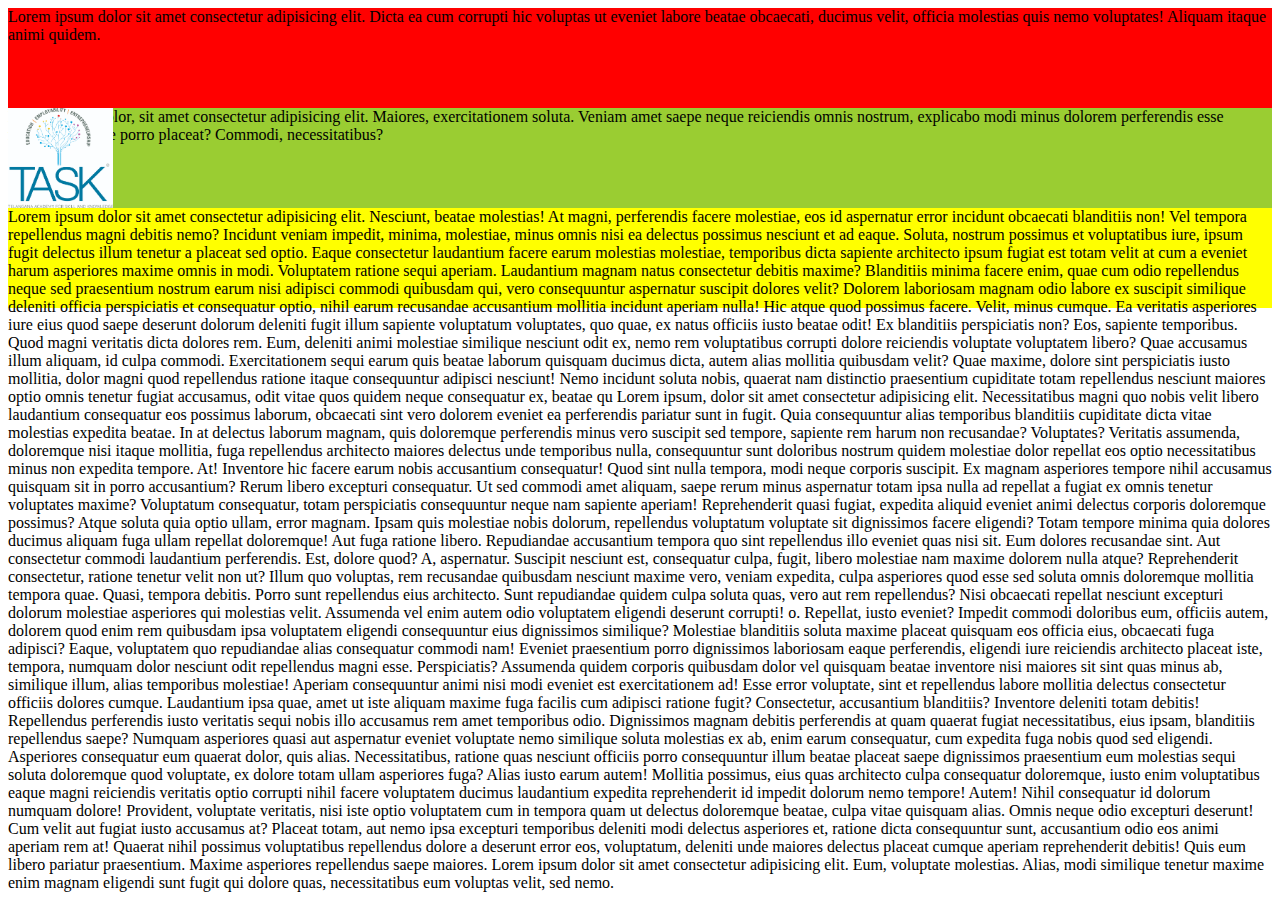
<file: index.html>
<!DOCTYPE html>
<html lang="en">
<head>
    <meta charset="UTF-8">
    <meta http-equiv="X-UA-Compatible" content="IE=edge">
    <meta name="viewport" content="width=device-width, initial-scale=1.0">
    <title>position</title>
    <link rel="stylesheet" href="style.css">
</head>
<body>
    

    <div id="box1"> Lorem ipsum dolor sit amet consectetur adipisicing elit. Dicta ea cum corrupti hic voluptas ut eveniet labore beatae obcaecati, ducimus velit, officia molestias quis nemo voluptates! Aliquam itaque animi quidem.</div>
    <div id="pic"><img src="tlogo.jpg" alt="" height="100px"></div>
    <div id="box2"> Lorem ipsum dolor, sit amet consectetur adipisicing elit. Maiores, exercitationem soluta. Veniam amet saepe neque reiciendis omnis nostrum, explicabo modi minus dolorem perferendis esse ratione voluptate porro placeat? Commodi, necessitatibus?</div>
    <div id="box3"> Lorem ipsum dolor sit amet consectetur adipisicing elit. Nesciunt, beatae molestias! At magni, perferendis facere molestiae, eos id aspernatur error incidunt obcaecati blanditiis non! Vel tempora repellendus magni debitis nemo?
    Incidunt veniam impedit, minima, molestiae, minus omnis nisi ea delectus possimus nesciunt et ad eaque. Soluta, nostrum possimus et voluptatibus iure, ipsum fugit delectus illum tenetur a placeat sed optio.
    Eaque consectetur laudantium facere earum molestias molestiae, temporibus dicta sapiente architecto ipsum fugiat est totam velit at cum a eveniet harum asperiores maxime omnis in modi. Voluptatem ratione sequi aperiam.
    Laudantium magnam natus consectetur debitis maxime? Blanditiis minima facere enim, quae cum odio repellendus neque sed praesentium nostrum earum nisi adipisci commodi quibusdam qui, vero consequuntur aspernatur suscipit dolores velit?
    Dolorem laboriosam magnam odio labore ex suscipit similique deleniti officia perspiciatis et consequatur optio, nihil earum recusandae accusantium mollitia incidunt aperiam nulla! Hic atque quod possimus facere. Velit, minus cumque.
    Ea veritatis asperiores iure eius quod saepe deserunt dolorum deleniti fugit illum sapiente voluptatum voluptates, quo quae, ex natus officiis iusto beatae odit! Ex blanditiis perspiciatis non? Eos, sapiente temporibus.
    Quod magni veritatis dicta dolores rem. Eum, deleniti animi molestiae similique nesciunt odit ex, nemo rem voluptatibus corrupti dolore reiciendis voluptate voluptatem libero? Quae accusamus illum aliquam, id culpa commodi.
    Exercitationem sequi earum quis beatae laborum quisquam ducimus dicta, autem alias mollitia quibusdam velit? Quae maxime, dolore sint perspiciatis iusto mollitia, dolor magni quod repellendus ratione itaque consequuntur adipisci nesciunt!
    Nemo incidunt soluta nobis, quaerat nam distinctio praesentium cupiditate totam repellendus nesciunt maiores optio omnis tenetur fugiat accusamus, odit vitae quos quidem neque consequatur ex, beatae qu Lorem ipsum, dolor sit amet consectetur adipisicing elit. Necessitatibus magni quo nobis velit libero laudantium consequatur eos possimus laborum, obcaecati sint vero dolorem eveniet ea perferendis pariatur sunt in fugit.
    Quia consequuntur alias temporibus blanditiis cupiditate dicta vitae molestias expedita beatae. In at delectus laborum magnam, quis doloremque perferendis minus vero suscipit sed tempore, sapiente rem harum non recusandae? Voluptates?
    Veritatis assumenda, doloremque nisi itaque mollitia, fuga repellendus architecto maiores delectus unde temporibus nulla, consequuntur sunt doloribus nostrum quidem molestiae dolor repellat eos optio necessitatibus minus non expedita tempore. At!
    Inventore hic facere earum nobis accusantium consequatur! Quod sint nulla tempora, modi neque corporis suscipit. Ex magnam asperiores tempore nihil accusamus quisquam sit in porro accusantium? Rerum libero excepturi consequatur.
    Ut sed commodi amet aliquam, saepe rerum minus aspernatur totam ipsa nulla ad repellat a fugiat ex omnis tenetur voluptates maxime? Voluptatum consequatur, totam perspiciatis consequuntur neque nam sapiente aperiam!
    Reprehenderit quasi fugiat, expedita aliquid eveniet animi delectus corporis doloremque possimus? Atque soluta quia optio ullam, error magnam. Ipsam quis molestiae nobis dolorum, repellendus voluptatum voluptate sit dignissimos facere eligendi?
    Totam tempore minima quia dolores ducimus aliquam fuga ullam repellat doloremque! Aut fuga ratione libero. Repudiandae accusantium tempora quo sint repellendus illo eveniet quas nisi sit. Eum dolores recusandae sint.
    Aut consectetur commodi laudantium perferendis. Est, dolore quod? A, aspernatur. Suscipit nesciunt est, consequatur culpa, fugit, libero molestiae nam maxime dolorem nulla atque? Reprehenderit consectetur, ratione tenetur velit non ut?
    Illum quo voluptas, rem recusandae quibusdam nesciunt maxime vero, veniam expedita, culpa asperiores quod esse sed soluta omnis doloremque mollitia tempora quae. Quasi, tempora debitis. Porro sunt repellendus eius architecto.
    Sunt repudiandae quidem culpa soluta quas, vero aut rem repellendus? Nisi obcaecati repellat nesciunt excepturi dolorum molestiae asperiores qui molestias velit. Assumenda vel enim autem odio voluptatem eligendi deserunt corrupti! o. Repellat, iusto eveniet?
    Impedit commodi doloribus eum, officiis autem, dolorem quod enim rem quibusdam ipsa voluptatem eligendi consequuntur eius dignissimos similique? Molestiae blanditiis soluta maxime placeat quisquam eos officia eius, obcaecati fuga adipisci?
    Eaque, voluptatem quo repudiandae alias consequatur commodi nam! Eveniet praesentium porro dignissimos laboriosam eaque perferendis, eligendi iure reiciendis architecto placeat iste, tempora, numquam dolor nesciunt odit repellendus magni esse. Perspiciatis?
    Assumenda quidem corporis quibusdam dolor vel quisquam beatae inventore nisi maiores sit sint quas minus ab, similique illum, alias temporibus molestiae! Aperiam consequuntur animi nisi modi eveniet est exercitationem ad!
    Esse error voluptate, sint et repellendus labore mollitia delectus consectetur officiis dolores cumque. Laudantium ipsa quae, amet ut iste aliquam maxime fuga facilis cum adipisci ratione fugit? Consectetur, accusantium blanditiis?
    Inventore deleniti totam debitis! Repellendus perferendis iusto veritatis sequi nobis illo accusamus rem amet temporibus odio. Dignissimos magnam debitis perferendis at quam quaerat fugiat necessitatibus, eius ipsam, blanditiis repellendus saepe?
    Numquam asperiores quasi aut aspernatur eveniet voluptate nemo similique soluta molestias ex ab, enim earum consequatur, cum expedita fuga nobis quod sed eligendi. Asperiores consequatur eum quaerat dolor, quis alias.
    Necessitatibus, ratione quas nesciunt officiis porro consequuntur illum beatae placeat saepe dignissimos praesentium eum molestias sequi soluta doloremque quod voluptate, ex dolore totam ullam asperiores fuga? Alias iusto earum autem!
    Mollitia possimus, eius quas architecto culpa consequatur doloremque, iusto enim voluptatibus eaque magni reiciendis veritatis optio corrupti nihil facere voluptatem ducimus laudantium expedita reprehenderit id impedit dolorum nemo tempore! Autem!
    Nihil consequatur id dolorum numquam dolore! Provident, voluptate veritatis, nisi iste optio voluptatem cum in tempora quam ut delectus doloremque beatae, culpa vitae quisquam alias. Omnis neque odio excepturi deserunt!
    Cum velit aut fugiat iusto accusamus at? Placeat totam, aut nemo ipsa excepturi temporibus deleniti modi delectus asperiores et, ratione dicta consequuntur sunt, accusantium odio eos animi aperiam rem at!
    Quaerat nihil possimus voluptatibus repellendus dolore a deserunt error eos, voluptatum, deleniti unde maiores delectus placeat cumque aperiam reprehenderit debitis! Quis eum libero pariatur praesentium. Maxime asperiores repellendus saepe maiores. Lorem ipsum dolor sit amet consectetur adipisicing elit. Eum, voluptate molestias. Alias, modi similique tenetur maxime enim magnam eligendi sunt fugit qui dolore quas, necessitatibus eum voluptas velit, sed nemo.</div>
</body>
</html>
</file>
<file: style.css>
#box1{

    background-color: red;
    height: 100px;
}
#box2{

    background-color:yellowgreen;
    height: 100px;
}
#box3{

    background-color: yellow;
    height: 100px;
}
#pic{
position: fixed;
}
</file>
